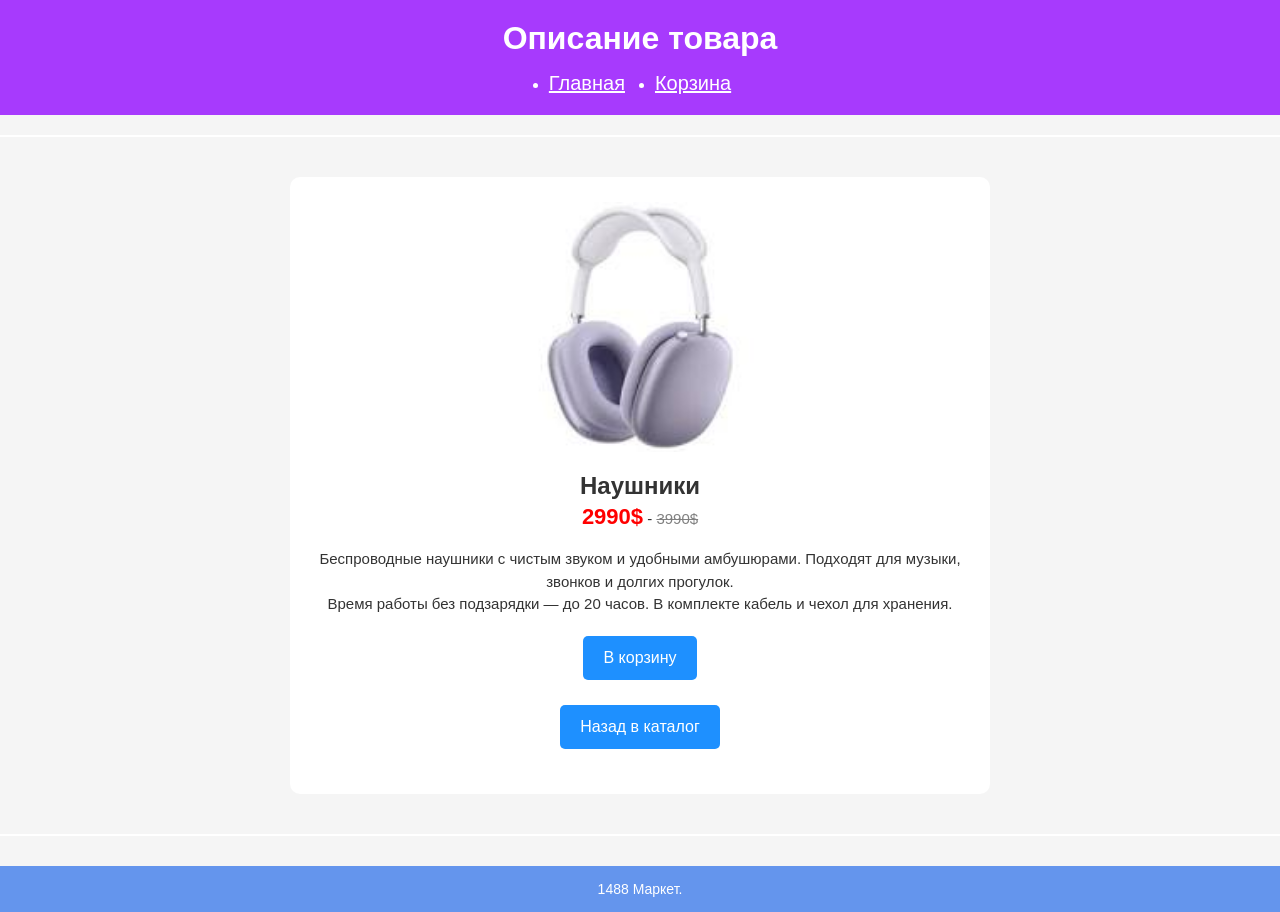
<file: product.html>
<!DOCTYPE html>
<html lang="ru">
<head>
    <meta charset="UTF-8">
    <title>Наушники</title>
    <link rel="stylesheet" href="css/product.css">
</head>
<body>
<header>
    <h1>Описание товара</h1>
    <nav>
        <ul>
            <li><a href="index.html">Главная</a></li>
            <li><a href="cart.html">Корзина</a></li>
        </ul>
    </nav>
</header>

<hr>

<main>
    <article>
        <img src="[data-uri]" alt="Наушники" width="200" height="200">
        <h1>Наушники</h1>
        <p><b>2990$</b> - <s>3990$</s></p>
        <p>
            Беспроводные наушники с чистым звуком и удобными амбушюрами.
            Подходят для музыки, звонков и долгих прогулок.<br>
            Время работы без подзарядки — до 20 часов. В комплекте
            кабель и чехол для хранения.
        </p>
        <p><a href="cart.html">В корзину</a></p>
        <p><a href="index.html">Назад в каталог</a></p>
    </article>
</main>
<hr>
<footer>
    <p>1488 Маркет.</p>
</footer>
</body>
</html>
</file>
<file: css/product.css>
*{
    margin: 0;
    padding: 0;
    box-sizing: border-box;
}
body {
    font-family: Arial, sans-serif;
    background-color: #f5f5f5;
    color: #333;
}
header {
    background-color: #A73AFD;
    color: white;
    padding: 20px;
    text-align: center;
}
header h1 {
    font-size: 32px;
    margin-bottom: 15px;
}
nav ul {
    display: flex;
    justify-content: center;
    gap: 30px;
}
nav a {
    color: white;
    font-size: 20px;
}
hr {
    border: 1px solid white;
    height: 2px;
    background-color: lightgray;
    margin:20px 0;
}
main {
    max-width: 700px;
    margin: 0 auto;
    padding: 20px 0;
}
article {
    background-color: white;
    padding: 25px;
    border-radius: 10px;
    text-align: center;
    display: flex;
    flex-direction: column;
    align-items: center;
}
article img {
    width: 250px;
    height: 250px;
    object-fit: cover;
    border-radius: 10px;
    margin-bottom: 20px;
}
article p {
    font-size: 15px;
    margin-bottom: 15px;
    line-height: 1.5;
}
article b {
    font-size: 22px;
    color:red;
}
article s {
    color:gray;
}
article a {
    display: inline-block;
    padding: 10px 20px;
    background-color: dodgerblue;
    color: white;
    text-decoration: none;
    border-radius: 5px;
    font-size: 16px;
    margin: 5px;
}

footer {
    background-color: cornflowerblue;
    color: white;
    text-align: center;
    padding: 15px;
    margin-top: 30px;
    font-size: 14px;
}
</file>
